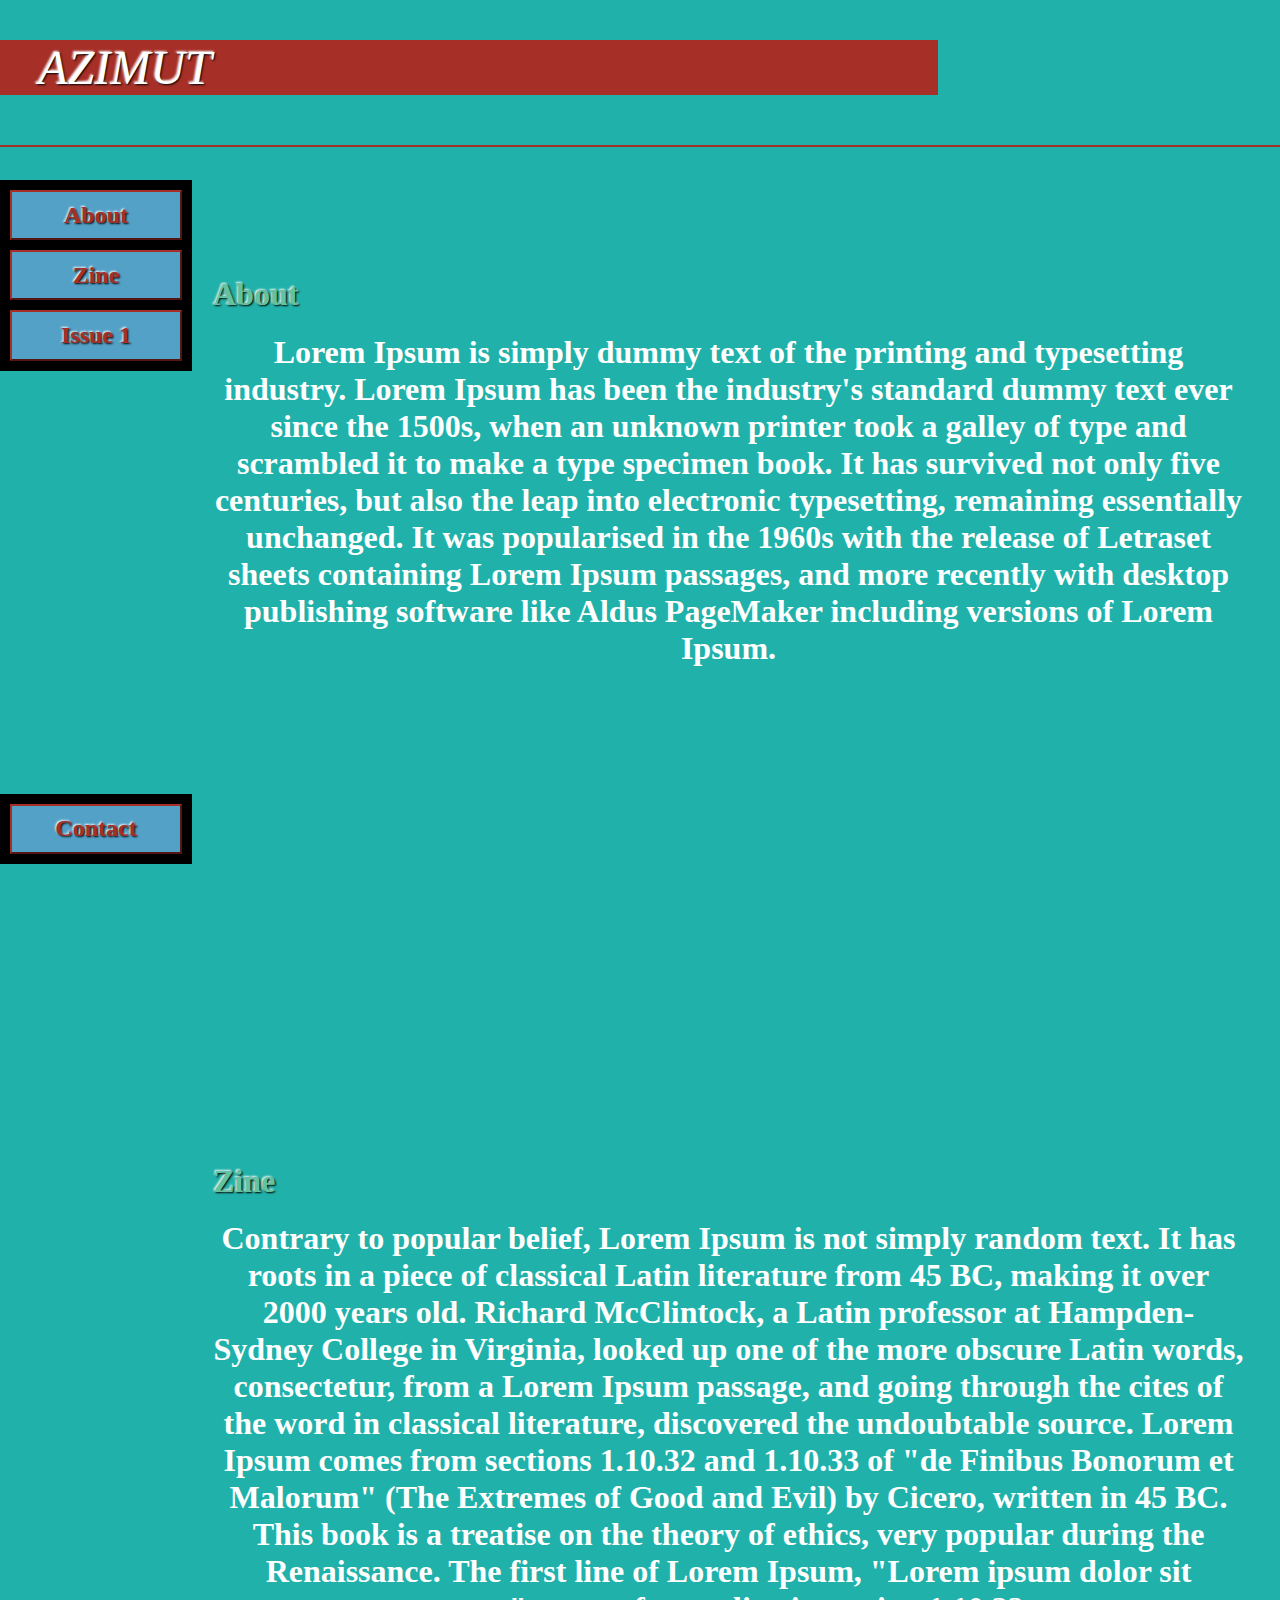
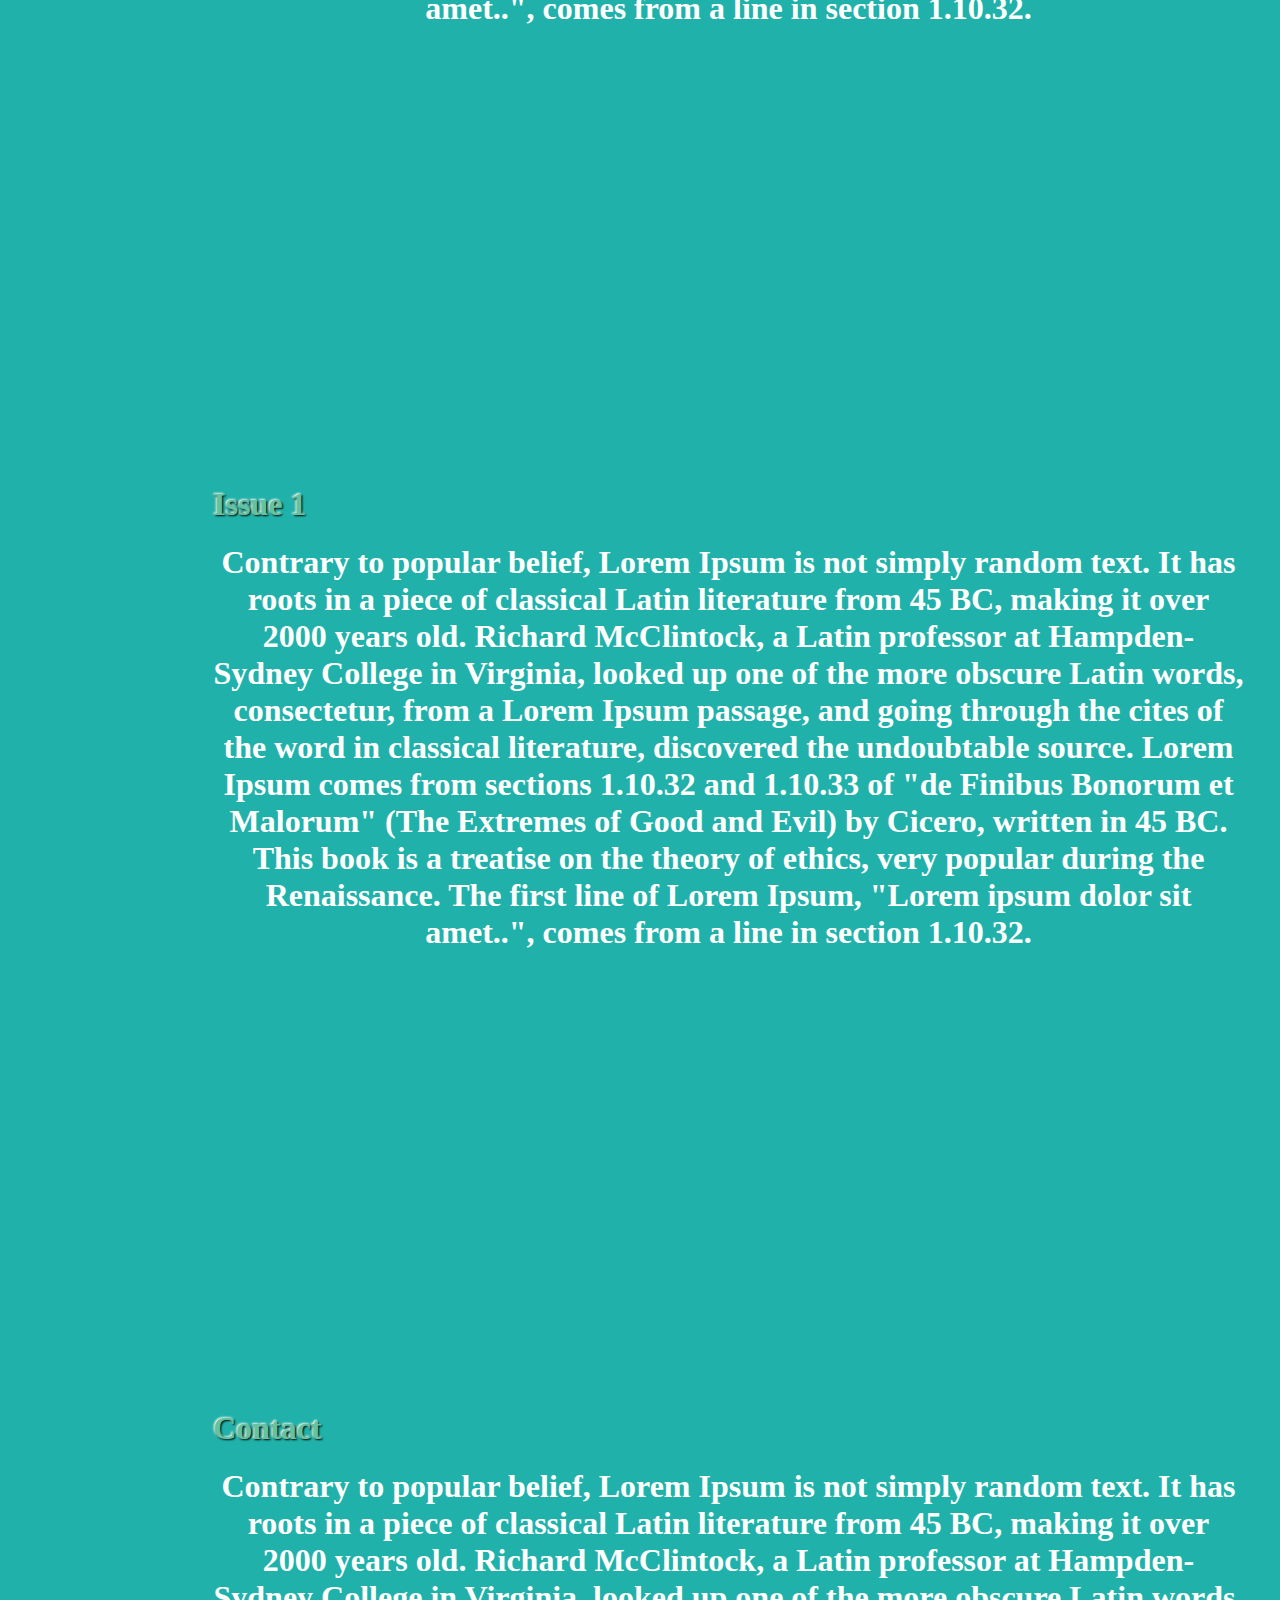
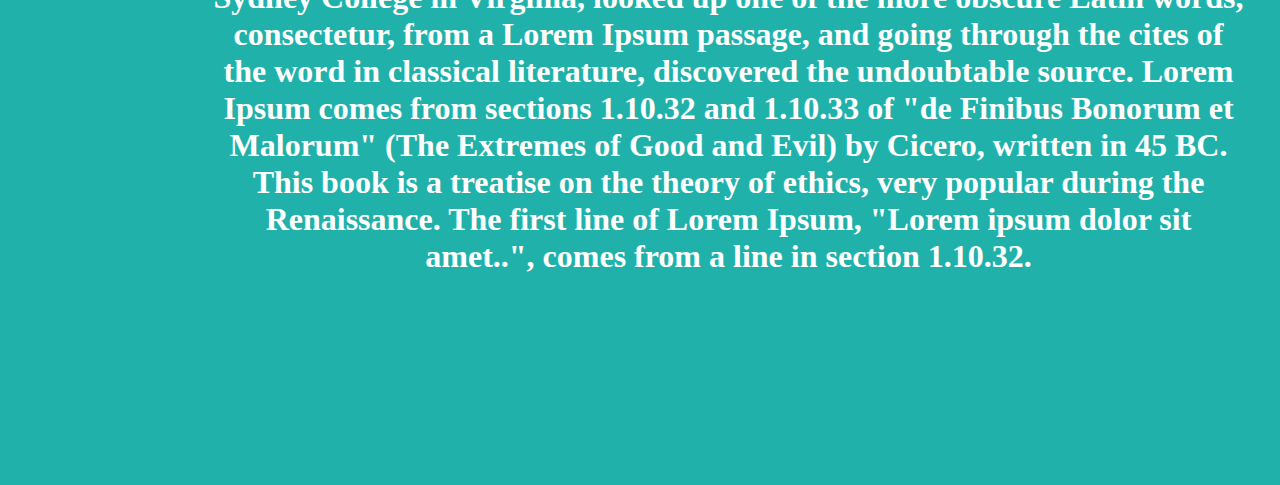
<file: azimut.html>
<!DOCTYPE html>
<html width="100%">
    <head>
        <meta charset="utf-8">
        <meta name="viewport" content = "width=device-width, initial-scale=1">
        <link href="https://github.com/streetrees/streetrees.github.io/blob/2da1fc8b8c2b7c921f82a01d250daff138d7b64e/MS%20Sans%20Serif%208pt.ttf" rel="stylesheet">
        <link href="https://github.com/streetrees/streetrees.github.io/blob/4bb1b1abeeb9e5afb2fde1f3544d998e507d4045/UtmTimes-xOlr.ttf" rel="stylesheet">
        <link rel="stylesheet" href="a_landingpage.css">
        <link rel="icon" type="image/x-icon" href="favicon_package_v0.16 (1)/favicon.ico">
        <title>AZIMUT</title>
    </head>
<header class="header">
<div class="maintitle">
    <i>AZIMUT</i>
</div>
</header>
<body style=" background-color:lightseagreen" width="100%" class="body">

            <table  class="sidemenu" >
                <tr >
                    <th class="button1" onclick="scrollToSection('intro')"> 
                        About
                    </th>
                </tr>
                <tr>
                    <th class="button1" onclick="scrollToSection('section2')"> 
                        Zine 
                    </th>
                </tr>
                <tr>
                    <th class="button1" onclick="scrollToSection('section3')"> 
                       Issue 1
                    </th>
                </tr>
            </table>
            <table  class="bottomsidemenu" >
                <tr>
                    <th class="button1" onclick="scrollToSection('section4')">
                       Contact
                    </th>
                </tr>
            </table>

            <table class="maintext">
                <tr>
                    <th class="intro" id="intro" style="height:100vh">
                        <div class="sectiontitle">
                                About
                        </div>
                        Lorem Ipsum is simply dummy text of the printing and typesetting industry. Lorem Ipsum has been the industry's standard dummy text ever since the 1500s, 
                        when an unknown printer took a galley of type and scrambled it to make a type specimen book. It has survived not only five centuries, but also the leap 
                        into electronic typesetting, remaining essentially unchanged. It was popularised in the 1960s with the release of Letraset sheets containing Lorem Ipsum 
                        passages, and more recently with desktop publishing software like Aldus PageMaker including versions of Lorem Ipsum.
                    </th>
                </tr>
                <tr>
                    <th class="section2" id="section2" style="height:100vh">

                        <div class="sectiontitle">
                            Zine 
                        </div>
                        Contrary to popular belief, Lorem Ipsum is not simply random text. It has roots in a piece of classical Latin literature from 45 BC, making it over 
                        2000 years old. Richard McClintock, a Latin professor at Hampden-Sydney College in Virginia, looked up one of the more obscure Latin words, consectetur, 
                        from a Lorem Ipsum passage, and going through the cites of the word in classical literature, discovered the undoubtable source. Lorem Ipsum comes 
                        from sections 1.10.32 and 1.10.33 of "de Finibus Bonorum et Malorum" (The Extremes of Good and Evil) by Cicero, written in 45 BC. This book is a 
                        treatise on the theory of ethics, very popular during the Renaissance. The first line of Lorem Ipsum, "Lorem ipsum dolor sit amet..", comes from a 
                        line in section 1.10.32.
                
                    </th>
                </tr>
                <tr>
                    <th class="section3" id="section3" style="height:100vh">
                        <div class="sectiontitle" >
                            Issue 1
                        </div>
                        Contrary to popular belief, Lorem Ipsum is not simply random text. It has roots in a piece of classical Latin literature from 45 BC, making it over 
                        2000 years old. Richard McClintock, a Latin professor at Hampden-Sydney College in Virginia, looked up one of the more obscure Latin words, consectetur, 
                        from a Lorem Ipsum passage, and going through the cites of the word in classical literature, discovered the undoubtable source. Lorem Ipsum comes 
                        from sections 1.10.32 and 1.10.33 of "de Finibus Bonorum et Malorum" (The Extremes of Good and Evil) by Cicero, written in 45 BC. This book is a 
                        treatise on the theory of ethics, very popular during the Renaissance. The first line of Lorem Ipsum, "Lorem ipsum dolor sit amet..", comes from a 
                        line in section 1.10.32.
                
                    </th>
                </tr>
                <tr>
                    <th class="section4" id="section4" style="height:100vh">
                        <div class="sectiontitle" >
                            Contact
                        </div>
                        Contrary to popular belief, Lorem Ipsum is not simply random text. It has roots in a piece of classical Latin literature from 45 BC, making it over 
                        2000 years old. Richard McClintock, a Latin professor at Hampden-Sydney College in Virginia, looked up one of the more obscure Latin words, consectetur, 
                        from a Lorem Ipsum passage, and going through the cites of the word in classical literature, discovered the undoubtable source. Lorem Ipsum comes 
                        from sections 1.10.32 and 1.10.33 of "de Finibus Bonorum et Malorum" (The Extremes of Good and Evil) by Cicero, written in 45 BC. This book is a 
                        treatise on the theory of ethics, very popular during the Renaissance. The first line of Lorem Ipsum, "Lorem ipsum dolor sit amet..", comes from a 
                        line in section 1.10.32.
                
                    </th>
                </tr>
            </table>
</body>
<script>
    function scrollToSection(sectionId) {
      // Get the target section by its ID
      const section = document.getElementById(sectionId);

      // Scroll to the section with smooth scrolling behavior
      section.scrollIntoView({
        behavior: 'smooth', // Makes the scrolling smooth
        block: 'start' // Scroll to the top of the section
      });
    }
  </script>
</html>
</file>
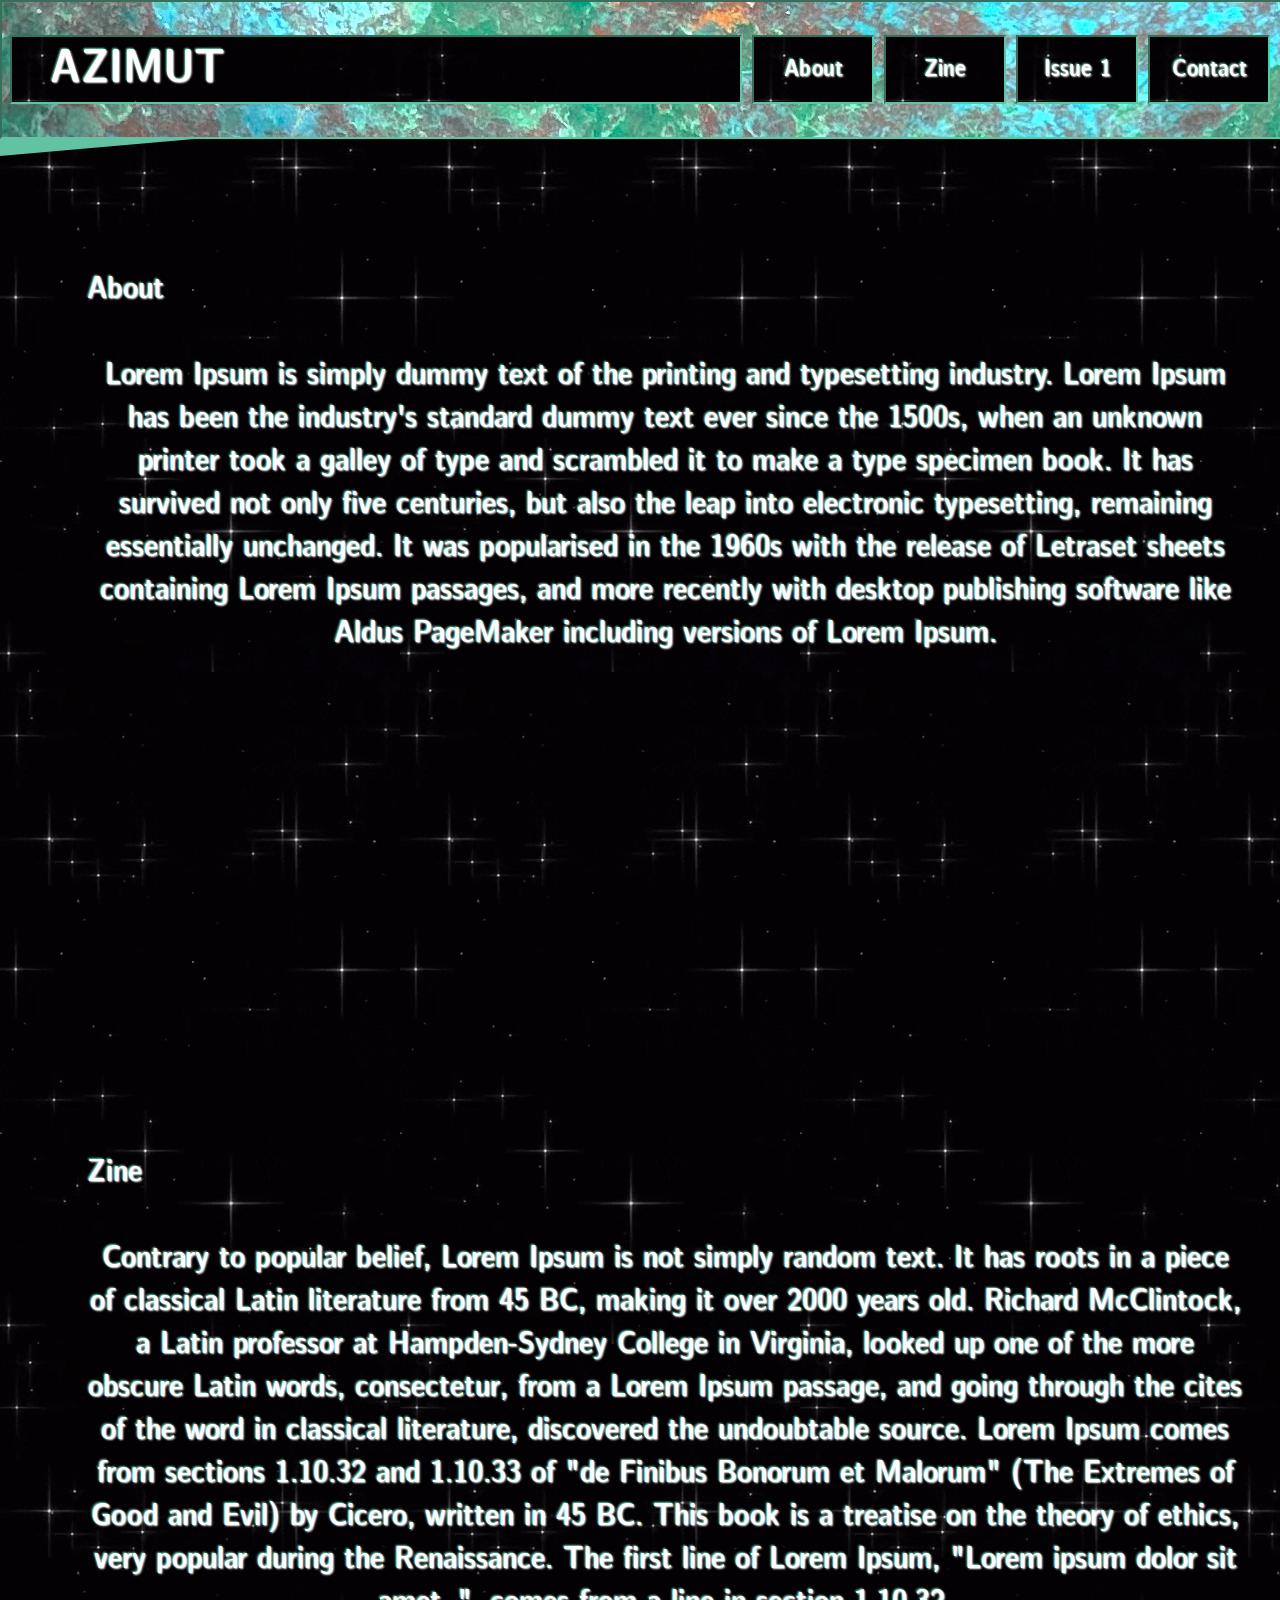
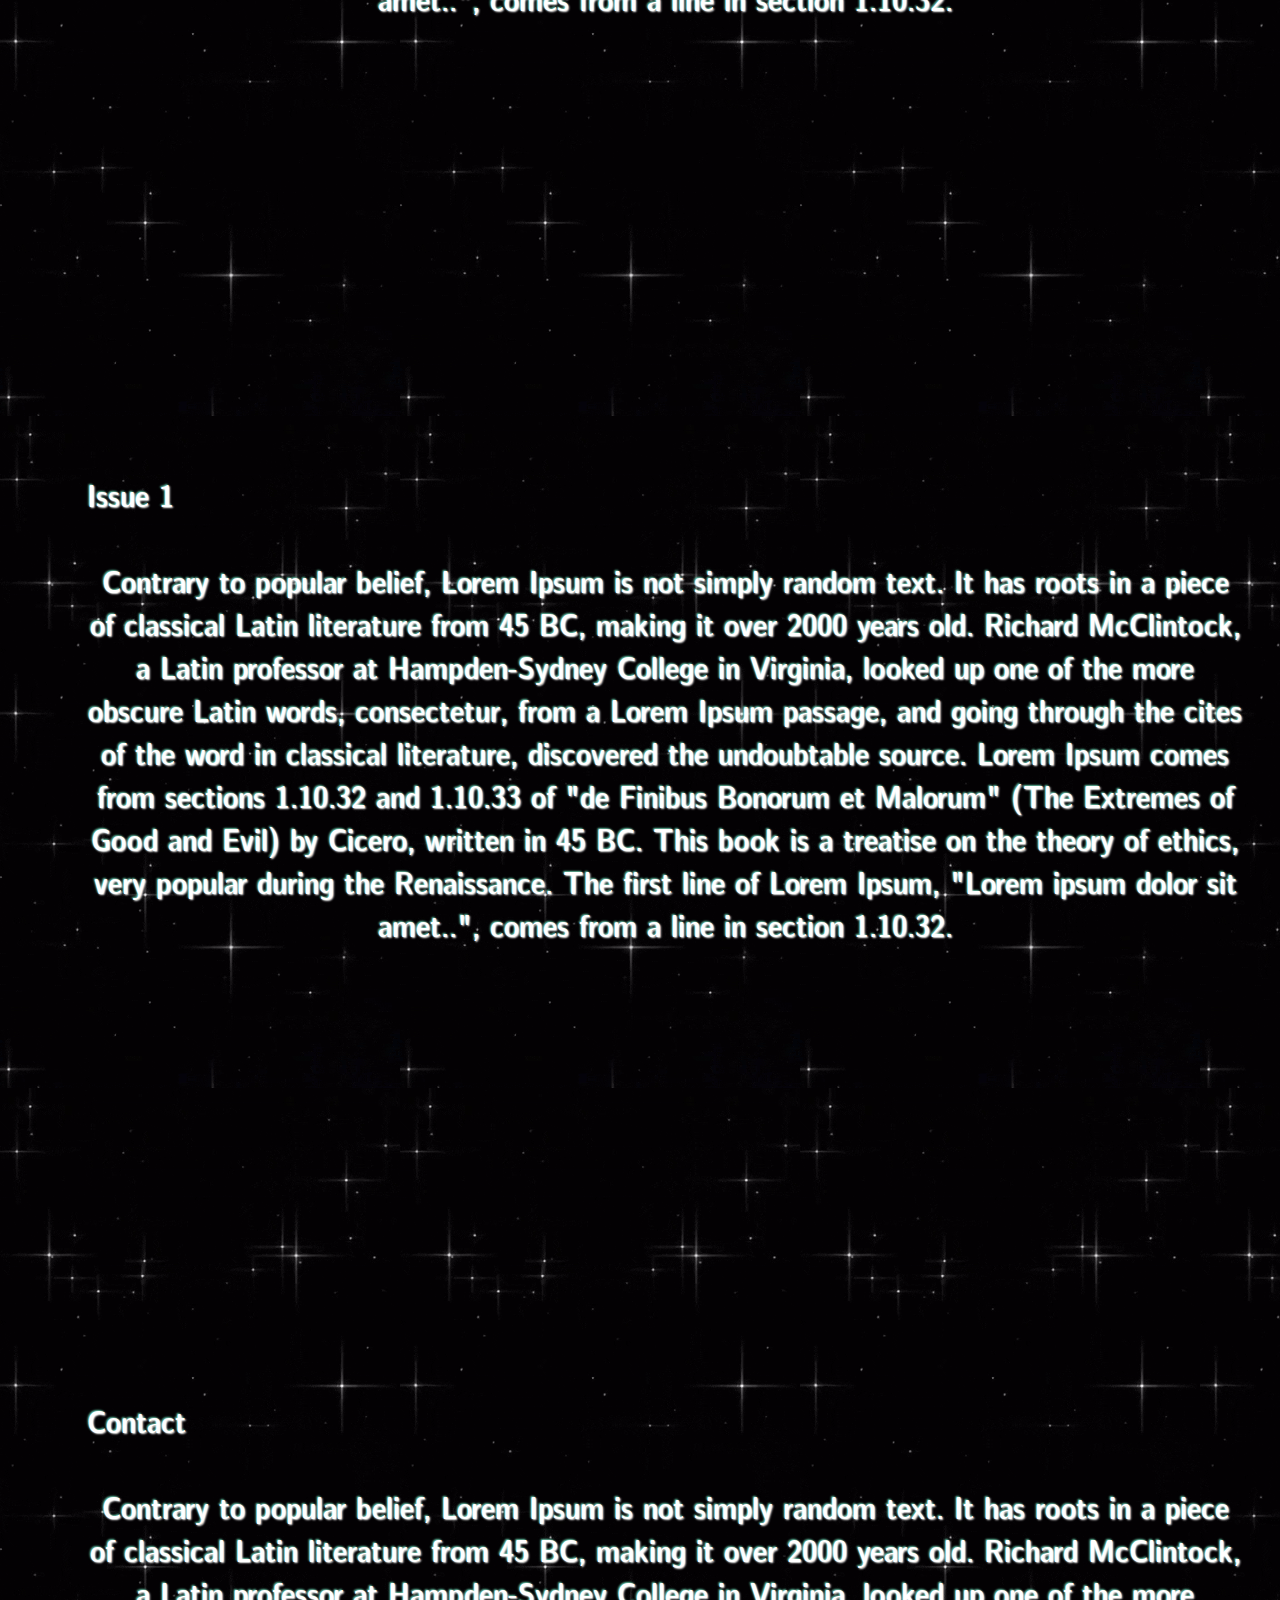
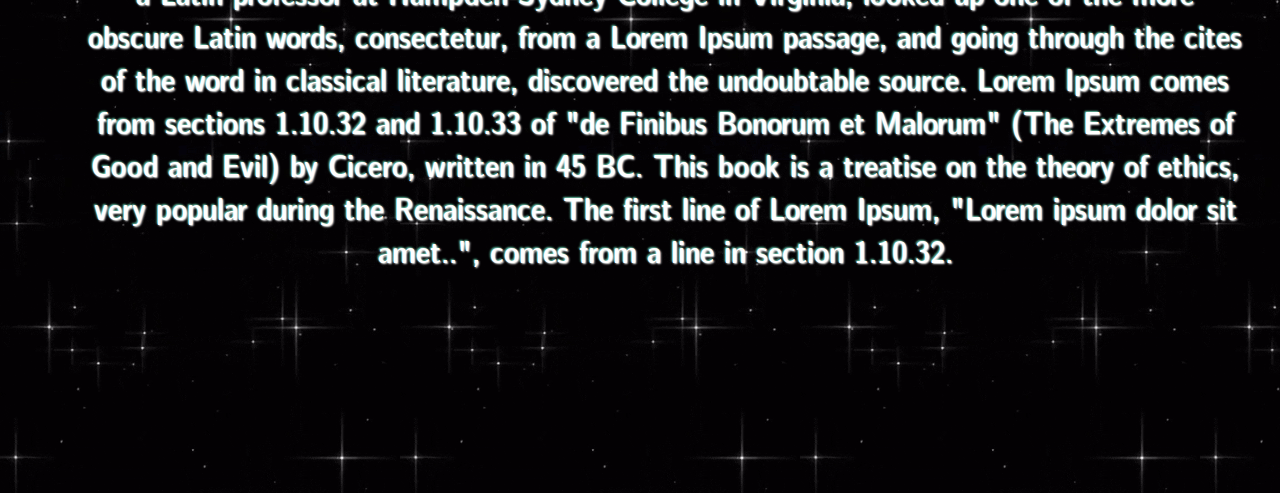
<file: azimut2.html>
<!DOCTYPE html>
<html width="100%">
    <head>
        <meta charset="utf-8">
        <meta name="viewport" content = "width=device-width, initial-scale=1">
        <link href="https://github.com/streetrees/streetrees.github.io/blob/2da1fc8b8c2b7c921f82a01d250daff138d7b64e/MS%20Sans%20Serif%208pt.ttf" rel="stylesheet">
        <link href="https://github.com/streetrees/streetrees.github.io/blob/4bb1b1abeeb9e5afb2fde1f3544d998e507d4045/UtmTimes-xOlr.ttf" rel="stylesheet">
        <link rel="stylesheet" href="a2_landingpage.css">
        <link rel="icon" type="image/x-icon" href="favicon_package_v0.16 (1)/favicon.ico">
        <title>AZIMUT</title>
    </head>
<header class="header">
<table  class="topmenu" >
<tr>
<th class="maintitle">
    <b>AZIMUT</b>
</th>
        <th class="button1" onclick="scrollToSection('intro')"> 
            About
        </th>
        <th class="button1" onclick="scrollToSection('section2')"> 
            Zine 
        </th>
        <th class="button1" onclick="scrollToSection('section3')"> 
           Issue 1
        </th>
        <th class="button1" onclick="scrollToSection('section4')"> 
            Contact
         </th>
    </tr>
</table>
</header>
<div class="skewed-bottom"></div>
<body width="100%" class="body">


            <table class="maintext">
                <tr>
                    <th class="intro" id="intro" style="height:100vh">
                        <div class="sectiontitle">
                                About
                        </div>
                        <br>
                        Lorem Ipsum is simply dummy text of the printing and typesetting industry. Lorem Ipsum has been the industry's standard dummy text ever since the 1500s, 
                        when an unknown printer took a galley of type and scrambled it to make a type specimen book. It has survived not only five centuries, but also the leap 
                        into electronic typesetting, remaining essentially unchanged. It was popularised in the 1960s with the release of Letraset sheets containing Lorem Ipsum 
                        passages, and more recently with desktop publishing software like Aldus PageMaker including versions of Lorem Ipsum.
                    </th>
                </tr>
                <tr>
                    <th class="section2" id="section2" style="height:100vh">

                        <div class="sectiontitle">
                            Zine 
                        </div>
                        <br>
                        Contrary to popular belief, Lorem Ipsum is not simply random text. It has roots in a piece of classical Latin literature from 45 BC, making it over 
                        2000 years old. Richard McClintock, a Latin professor at Hampden-Sydney College in Virginia, looked up one of the more obscure Latin words, consectetur, 
                        from a Lorem Ipsum passage, and going through the cites of the word in classical literature, discovered the undoubtable source. Lorem Ipsum comes 
                        from sections 1.10.32 and 1.10.33 of "de Finibus Bonorum et Malorum" (The Extremes of Good and Evil) by Cicero, written in 45 BC. This book is a 
                        treatise on the theory of ethics, very popular during the Renaissance. The first line of Lorem Ipsum, "Lorem ipsum dolor sit amet..", comes from a 
                        line in section 1.10.32.
                
                    </th>
                </tr>
                <tr>
                    <th class="section3" id="section3" style="height:100vh">
                        <div class="sectiontitle" >
                            Issue 1
                        </div>
                        <br>
                        Contrary to popular belief, Lorem Ipsum is not simply random text. It has roots in a piece of classical Latin literature from 45 BC, making it over 
                        2000 years old. Richard McClintock, a Latin professor at Hampden-Sydney College in Virginia, looked up one of the more obscure Latin words, consectetur, 
                        from a Lorem Ipsum passage, and going through the cites of the word in classical literature, discovered the undoubtable source. Lorem Ipsum comes 
                        from sections 1.10.32 and 1.10.33 of "de Finibus Bonorum et Malorum" (The Extremes of Good and Evil) by Cicero, written in 45 BC. This book is a 
                        treatise on the theory of ethics, very popular during the Renaissance. The first line of Lorem Ipsum, "Lorem ipsum dolor sit amet..", comes from a 
                        line in section 1.10.32.
                
                    </th>
                </tr>
                <tr>
                    <th class="section4" id="section4" style="height:100vh">
                        <div class="sectiontitle" >
                            Contact
                        </div>
                        <br>
                        Contrary to popular belief, Lorem Ipsum is not simply random text. It has roots in a piece of classical Latin literature from 45 BC, making it over 
                        2000 years old. Richard McClintock, a Latin professor at Hampden-Sydney College in Virginia, looked up one of the more obscure Latin words, consectetur, 
                        from a Lorem Ipsum passage, and going through the cites of the word in classical literature, discovered the undoubtable source. Lorem Ipsum comes 
                        from sections 1.10.32 and 1.10.33 of "de Finibus Bonorum et Malorum" (The Extremes of Good and Evil) by Cicero, written in 45 BC. This book is a 
                        treatise on the theory of ethics, very popular during the Renaissance. The first line of Lorem Ipsum, "Lorem ipsum dolor sit amet..", comes from a 
                        line in section 1.10.32.
                
                    </th>
                </tr>
            </table>
</body>
<script>
    function scrollToSection(sectionId) {
      // Get the target section by its ID
      const section = document.getElementById(sectionId);

      // Scroll to the section with smooth scrolling behavior
      section.scrollIntoView({
        behavior: 'smooth', // Makes the scrolling smooth
        block: 'start' // Scroll to the top of the section
      });
    }
  </script>
</html>
</file>
<file: a_landingpage.css>
@media (max-width: 500px) {

    .sidemenu{
        font-size:150%
    }

    .maintitle{
       color:red;
       padding:5% 
    }
    
    
    
    .intro{
        font-size:200%
    }




}


@media (min-width: 500px) {

    .body{
        z-index: 10;
    }


    .header{
        background-image: url("C:/Users/storm/OneDrive/Documents/GitHub/azimut.github.io/IMG_1766.jpg");
        height: 15%;
        width:100%;
        display:block;
        position:fixed;
        display:flex;
        align-items: center;
        z-index: 100;
        top: 0;                    
        left: 0;                  
        padding: 0;                
        margin: 0;
        border-bottom: 2px solid #A62F27; /* 2px solid black line */
        padding-bottom: 10px;
    }

    .maintitle{
        background-color: #A62F27;
        width:100vh;
        font-family: 'urw_title';
        color:white;
        text-shadow: 1px 1px 2px black, -1px -1px 2px white;
        font-size: 300%;
        padding-left: 3%;

     }
    
    
    
    .sidemenu{
        font-family: 'urw';
        font-size:150%;
        border-spacing: 10px;
        display: float;
        position:fixed;
        width: 15%;
        /* background: url("C:/Users/storm/OneDrive/Documents/GitHub/azimut.github.io/bg.jpg"); */
        background-color: black;
        top:20%;
        left: 0;                   
        padding: 0;                
        margin: 0;
    }

    .bottomsidemenu{
        font-family: 'urw';
        font-size:150%;
        border-spacing: 10px;
        display: float;
        position:fixed;
        width: 15%;
        /* background: url("C:/Users/storm/OneDrive/Documents/GitHub/azimut.github.io/bg.jpg"); */
        background-color: black;
        bottom:4%;
        left: 0;                   
        padding: 0;                
        margin: 0;
    }

     .button1{
        background-color: #54a1c8;
        color:#A62F27;
        text-shadow: 1px 1px 2px black, -1px -1px 2px white; 
        padding:5%;
        padding-top: 5%; 
        padding-bottom: 5%; 
        padding-left: 5%;
        border-width: 2px;
        border-color: #A62F27;
        border-style: outset;
        cursor: pointer;
     }

     .button2{
        background-color: black;
        color:#A62F27;
        text-shadow: 1px 1px 2px black, -1px -1px 2px white; 
        padding:5%;
        padding-top: 5%; 
        padding-bottom: 5%; 
        padding-left: 5%;
        border-width: 2px;
        border-color: #A62F27;
        border-style: outset;
        cursor: pointer;
     }

     .button3{
        background-color: black;
        color: #A62F27;
        text-shadow: 1px 1px 2px black, -1px -1px 2px white; 
        padding:5%;
        padding-top: 5%; 
        padding-bottom: 5%; 
        padding-left: 5%;
        border-width: 2px;
        border-color: #A62F27;
        border-style: outset;
        cursor: pointer;
     }

     .button4{
        background-color: black;
        color: #A62F27;
        text-shadow: 1px 1px 2px black, -1px -1px 2px white; 
        padding:5%;
        padding-top: 5%; 
        padding-bottom: 5%; 
        padding-left: 5%;
        border-width: 2px;
        border-color: #A62F27;
        border-style: outset;
        cursor: pointer;
     }


    .maintext{
        font-family: 'urw';
        font-weight: 50;
        width: 85%;
        color:white;
        float:right;
        margin-right: 2%;
        text-align: center;
        padding-left: 3%;
    }

    .sectiontitle{
        font-family: 'urw';
        color:#61c3a2;
        text-shadow: 1px 1px 2px black, -1px -1px 2px white; 
        text-align: left;
        padding-bottom: 2%;
        padding-top: 2%;
    }

    .intro{
        font-size:200%;
        color: white
    }

    .section2{
        padding-top: 2%;
        font-size:200%;
        color: white
    }

    .section3{
        padding-top: 2%;
        font-size:200%;
        color: white
    }

    .section4{
        padding-top: 2%;
        font-size:200%;
        color: white
    }



}


/* ## colors 
## light red: #A62F27
## light blue: #7DA6CB
## dark red: #5B1D16
## teal: #018281
## green: #80C141
## orange: #FB9D10 */

@font-face  {
    font-family:'urw';
    src: url("C:/Users/storm/OneDrive/Documents/GitHub/azimut.github.io/urw-antiqua-font-1743993003-0/Fontspring-DEMO-urwantiquawid-regobl.otf")
 }

 @font-face  {
    font-family:'urw_title';
    src: url("C:/Users/storm/OneDrive/Documents/GitHub/azimut.github.io/urw-antiqua-font-1743993003-0/Fontspring-DEMO-urwantiquasc-med.otf")
 }
</file>
<file: a2_landingpage.css>
@media (max-width: 500px) {

    .body{
        z-index: 10;
        background-image: url("stars4.gif");
        background-color: black;
    }


    .header{
        height: 15%;
        display:block;
        position:fixed;
        display:flex;
        align-items: top;
        top: 0;                    
        left: 0;                  
        padding: 0;                
        margin: 0;
        z-index: 100;
    }

    .skewed-bottom {
        padding-top: 1%;
        width: 100%;
        height: 100px;  /* Height of the skewed part */
        background-color: #61c3a2;
        transform: skewY(-5deg);  /* Skew only the bottom edge */
        display:block;
        position:fixed;
        top: 0;                    
        left: 0;                  
        padding: 0;                
        margin: 0;
    }

    .maintitle{

        display:none

     }

     .maintitlesmall{
        font-family: 'latek';
        color:white;
        font-size: 90%;
        padding-left: 3%;
        text-align: left;
        text-shadow: 1px 1px 2px white, -1px -1px 2px #61c3a2; 
        border-width: 2px;
        border-color: #61c3a2;
        border-style: inset;
        background-image: url("stars4.gif");
     }
    
    
    
    .topmenu{
        background-image: url("IMG_1766.jpg");
        font-family: 'latek';
        font-size:150%;
        border-spacing: 10px;
        display: float;
        position:fixed;
        width: 100%;
        margin-top: 10%;
    }

    .topmenusmall{
        background-image: url("IMG_1766.jpg");
        font-family: 'urw';
        font-size:150%;
        border-spacing: 10px;
        display: float;
        position:fixed;
        width: 100%;
        margin-top: 0;
    }


     .button1{
        font-family:'latek';
        color:white;
        text-shadow: 1px 1px 2px white, -1px -1px 2px #61c3a2; 
        border-width: 2px;
        border-color: #61c3a2;
        border-style: inset;
        cursor: pointer;
        width:5%;
        font-size: 70%;
        background-image: url("stars4.gif");
     }

    .maintext{
        font-family: 'latek';
        font-weight: 50;
        width: 95%;
        color:white;
        font-size: 80%;
        text-shadow: 1px 1px 2px white, -1px -1px 2px #61c3a2; 
        float:right;
        margin-right: 2%;
        text-align: center;
        padding-left: 3%;
    }

    .sectiontitle{
        font-family: 'latek';
        color:white;
        text-shadow: 1px 1px 2px white, -1px -1px 2px #61c3a2; 
        text-align: left;
        width:fit-content;
    }

    .intro{
        padding-top: 40%;
        color:white;
        text-shadow: 1px 1px 2px white, -1px -1px 2px #61c3a2; 
        font-size:200%;
    }

    .section2{
        padding-top: 40%;
        color:white;
        text-shadow: 1px 1px 2px white, -1px -1px 2px #61c3a2;  
        font-size:200%;
    }

    .section3{
        padding-top: 40%;
        color:white;
        text-shadow: 1px 1px 2px white, -1px -1px 2px #61c3a2; 
        font-size:200%;
    }

    .section4{
        padding-top: 40%;
        color:white;
        text-shadow: 1px 1px 2px white, -1px -1px 2px #61c3a2; 
        font-size:200%;
    }



}


@media (min-width: 500px) {

    .body{
        z-index: 10;
        background-image: url("stars4.gif");
        background-color: black;
    }


    .header{
        height: 15%;
        width:100%;
        display:block;
        position:fixed;
        display:flex;
        align-items: center;
        top: 0;                    
        left: 0;                  
        padding: 0;                
        margin: 0;
        background-image: url("IMG_1766.jpg"); 
        border-width: 2px;
        border-color: #61c3a2;
        border-style: inset;
        z-index: 100;
    }

    .skewed-bottom {
        padding-top: 2%;
        width: 100%;
        height: 100px;  /* Height of the skewed part */
        background-color: #61c3a2;
        transform: skewY(-5deg);  /* Skew only the bottom edge */
        display:block;
        position:fixed;
        top: 0;                    
        left: 0;                  
        padding: 0;                
        margin: 0;
    }

    .maintitle{
        font-family: 'latek';
        color:white;
        font-size: 200%;
        padding-left: 3%;
        text-align: left;
        text-shadow: 1px 1px 2px white, -1px -1px 2px #61c3a2; 
        border-width: 2px;
        border-color: #61c3a2;
        border-style: inset;
        background-image: url("stars4.gif");
     }
    
    .maintitlesmall{
        display:none
    }
    
    
    .topmenu{
        /* background-image: url("IMG_1766.jpg"); */
        font-family: 'latek';
        font-size:150%;
        border-spacing: 10px;
        display: float;
        position:fixed;
        width: 100%;
        left: 0;                   
        padding: 0;                
        margin: 0;
    }


    .topmenusmall{
        display:none
    }

     .button1{
        font-family: 'latek';
        color:white;
        text-shadow: 1px 1px 2px white, -1px -1px 2px #61c3a2; 
        border-width: 2px;
        border-color: #61c3a2;
        border-style: inset;
        cursor: pointer;
        width:10%;
        background-image: url("stars4.gif");
     }

    .maintext{
        font-family: 'latek';
        font-weight: 50;
        width: 95%;
        color:white;
        text-shadow: 1px 1px 2px white, -1px -1px 2px #61c3a2; 
        float:right;
        margin-right: 2%;
        text-align: center;
        padding-left: 3%;
    }

    .sectiontitle{
        font-family: 'latek';
        color:white;
        text-shadow: 1px 1px 2px white, -1px -1px 2px #61c3a2; 
        text-align: left;
        width:fit-content;
    }

    .intro{
        color:white;
        text-shadow: 1px 1px 2px white, -1px -1px 2px #61c3a2; 
        font-size:200%;
    }

    .section2{
        padding-top: 2%;
        color:white;
        text-shadow: 1px 1px 2px white, -1px -1px 2px #61c3a2;  
        font-size:200%;
    }

    .section3{
        padding-top: 2%;
        color:white;
        text-shadow: 1px 1px 2px white, -1px -1px 2px #61c3a2; 
        font-size:200%;
    }

    .section4{
        padding-top: 2%;
        color:white;
        text-shadow: 1px 1px 2px white, -1px -1px 2px #61c3a2; 
        font-size:200%;
    }



}


/* ## colors 
## light red: #A62F27
## light blue: #7DA6CB
## dark red: #5B1D16
## teal: #018281
## green: #80C141
## orange: #FB9D10 */

@font-face  {
    font-family:'urw';
    src: url("urw-antiqua-font-1743993003-0/Fontspring-DEMO-urwantiquawid-regobl.otf")
 }

 @font-face  {
    font-family:'urw_title';
    src: url("urw-antiqua-font-1743993003-0/Fontspring-DEMO-urwantiquasc-med.otf")
 }

 @font-face  {
    font-family:'latek';
    src: url("computer-modern/cmunssdc.ttf")
 }
</file>
